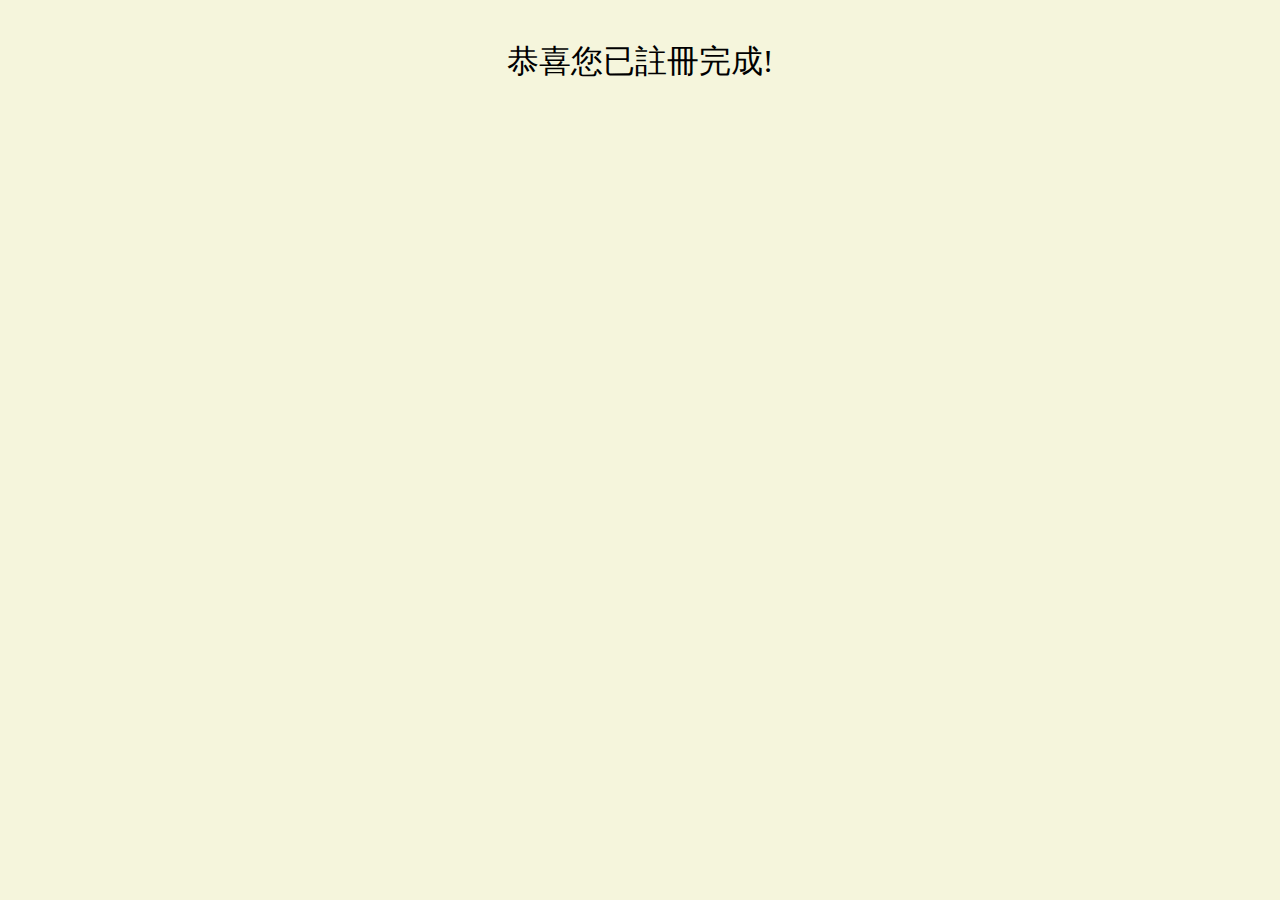
<file: 期中專題/index.html>
<!DOCTYPE html>
<html>
    <head>
        <meta charset = "UTF-8"><meta>
        <title>註冊完成</title>
        <style>
        body
            {
                display: flex;
                justify-content: center;
                font-size: xx-large;
                background-color: beige;

            }
        </style>
    </head>
    <body>
        <p>恭喜您已註冊完成!</p>
    </body>        
</html>
</file>
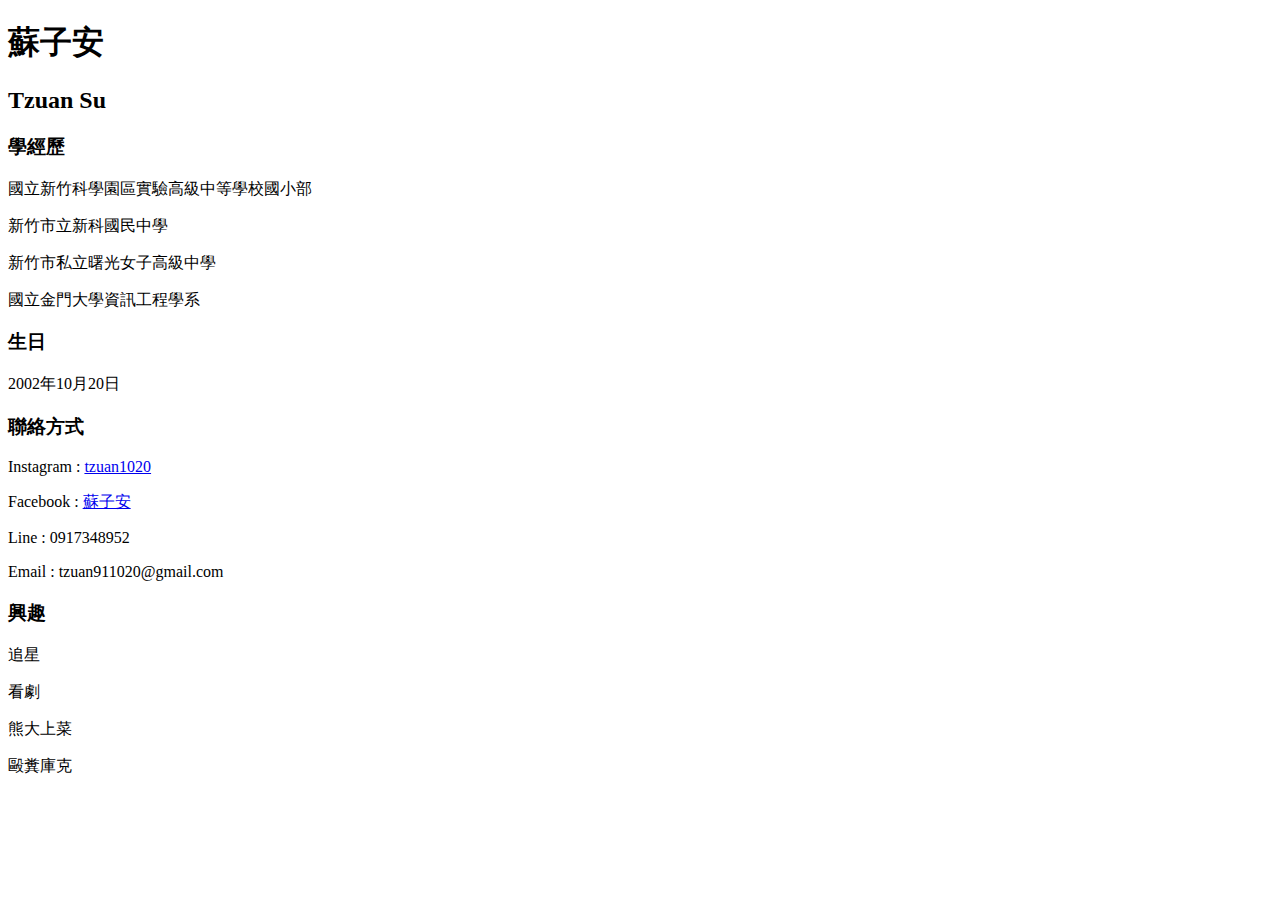
<file: Homework1.html>
<!DOCTYPE html>
<html>
<head>
    <meta charset="UTF-8" />
    <meta name="viewport" content="width=device-width, initial-scale=1.0">
    <title>蘇子安 TZUAN SU</title>
</head>
<body>
    <div>
        <h1>蘇子安</h1>
        <h2>Tzuan Su</h2>
        <h3>學經歷</h3>
        <p>國立新竹科學園區實驗高級中等學校國小部</p>
        <p>新竹市立新科國民中學</p>
        <p>新竹市私立曙光女子高級中學</p>
        <p>國立金門大學資訊工程學系</p>

        <h3>生日</h3>
        <p>2002年10月20日</p>

        <h3>聯絡方式</h3>
        <p>Instagram : <a href=https://l.facebook.com/l.php?u=https%3A%2F%2Finstagram.com%2Ftzuan1020%3Fr%3Dnametag%26fbclid%3DIwAR34ilHxVhWytNnrKN5KqZ4BBfQ5_RoxnrlJkAvf8-N6WXjYGe3Pk1JoLVc&h=AT0dLTZmy6d7PR0OvTjq9-E21HqdpydzcACJtHQ3mm8YmryNcEyiscmguAvxx4uRjIeP0de3TvNNBTTsZjBmVwkh08Szg3PmYOJEjCc3w8AqyrkWSr4Sryi45rOqYD4XMr7m4A>tzuan1020</a></p>
        <p>Facebook : <a href=https://www.facebook.com/anne.su.359>蘇子安</a></p>
        <p>Line : 0917348952</p>
        <p>Email : tzuan911020@gmail.com</p>

        <h3>興趣</h3>
        <p>追星</p>
        <p>看劇</p>
        <p>熊大上菜</p>
        <p>毆糞庫克</p>
    </div>
</body>
</html>
</file>
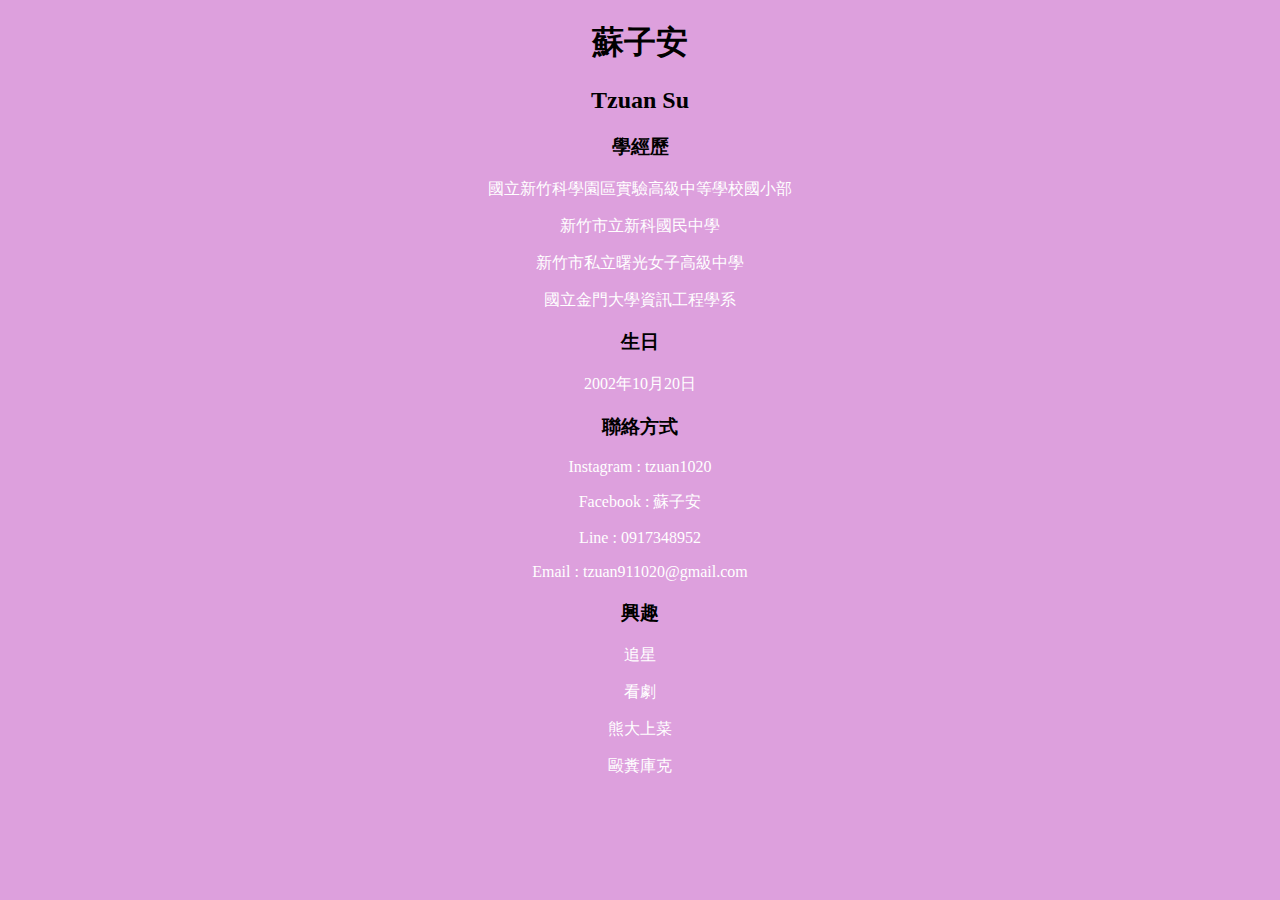
<file: Homework2.html>
<!DOCTYPE html>
<html>
<head>
    <meta charset="UTF-8" />
    <meta name="viewport" content="width=device-width, initial-scale=1.0">
    <title>蘇子安 TZUAN SU</title>
    <style>
        .A
        {
            background-color: plum;
            text-align: center;
            color: white;
        }
        .B
        {
            color: black;
        }
    </style>
</head>
<body class = "A">
    <div>
        <h1 class = "B">蘇子安</h1>
        <h2 class = "B">Tzuan Su</h2>
        <h3 class = "B">學經歷</h3>
        <p>國立新竹科學園區實驗高級中等學校國小部</p>
        <p>新竹市立新科國民中學</p>
        <p>新竹市私立曙光女子高級中學</p>
        <p>國立金門大學資訊工程學系</p>

        <h3 class = "B">生日</h3>
        <p>2002年10月20日</p>

        <h3 class = "B">聯絡方式</h3>
        <p>Instagram : tzuan1020</p>
        <p>Facebook : 蘇子安</p>
        <p>Line : 0917348952</p>
        <p>Email : tzuan911020@gmail.com</p>

        <h3 class = "B">興趣</h3>
        <p>追星</p>
        <p>看劇</p>
        <p>熊大上菜</p>
        <p>毆糞庫克</p>
    </div>
</body>
</html>
</file>
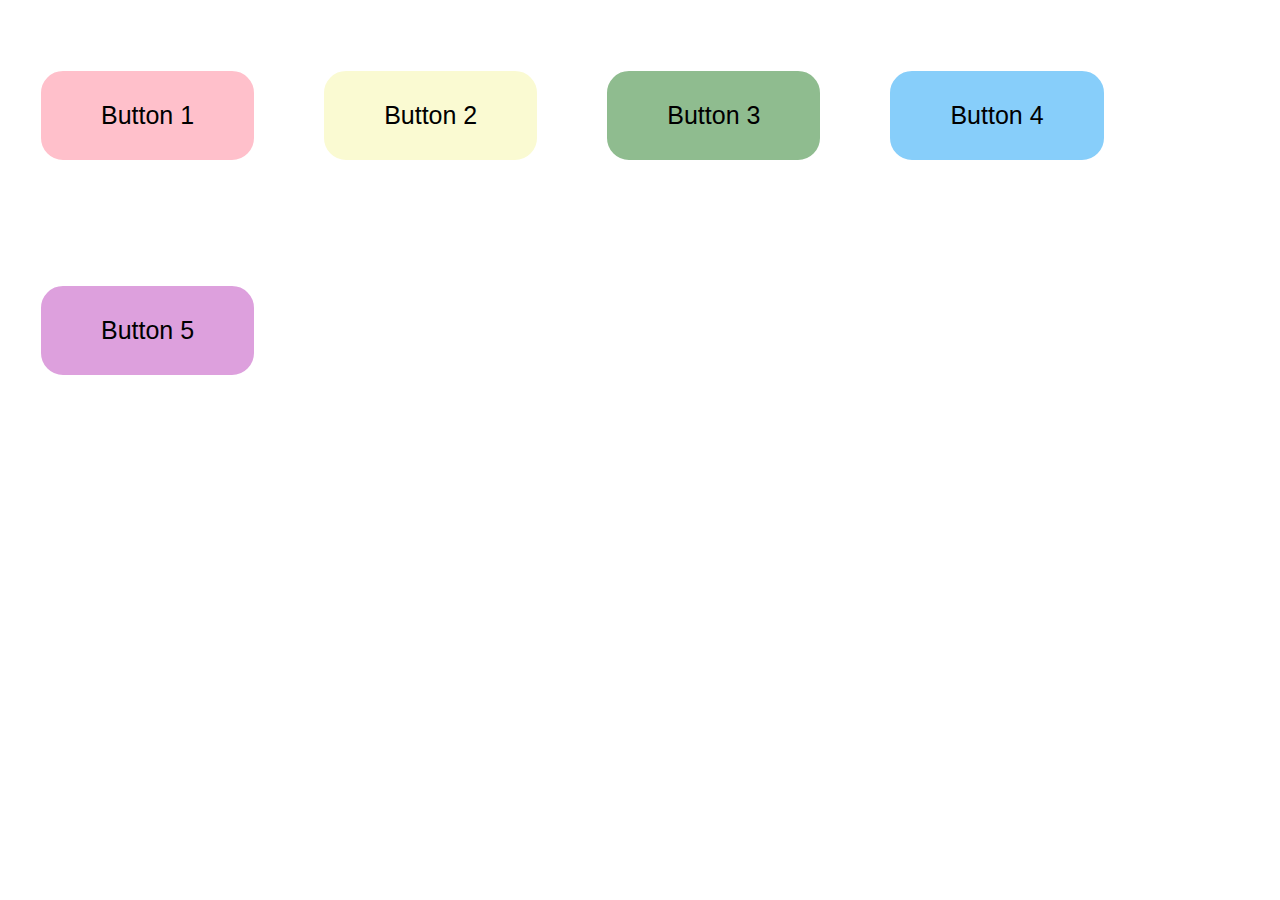
<file: Homework3.html>
<!DOCTYPE html>
<html>
    <head>
        <style>
            .button
            {
                padding: 30px 60px;
                text-align: center;
                font-size: 25px;
                margin: 60px 30px;
                cursor: pointer;
                border: solid 3px;
                border-radius : 25px;
                border-color:#FFFFFF
            }
            .button1
            {
                background-color: pink;
            }
            .button2
            {
                background-color: lightgoldenrodyellow;
            }
            .button3
            {
                background-color: darkseagreen;
            }
            .button4
            {
                background-color: lightskyblue;
            }
            .button5
            {
                background-color: plum;
            }
        </style>
    </head>
    <body>
        <button type="button" class="button button1">Button 1</button>
        <button type="button" class="button button2">Button 2</button>
        <button type="button" class="button button3">Button 3</button>
        <button type="button" class="button button4">Button 4</button>
        <button type="button" class="button button5">Button 5</button>
    </body>
</html>
</file>
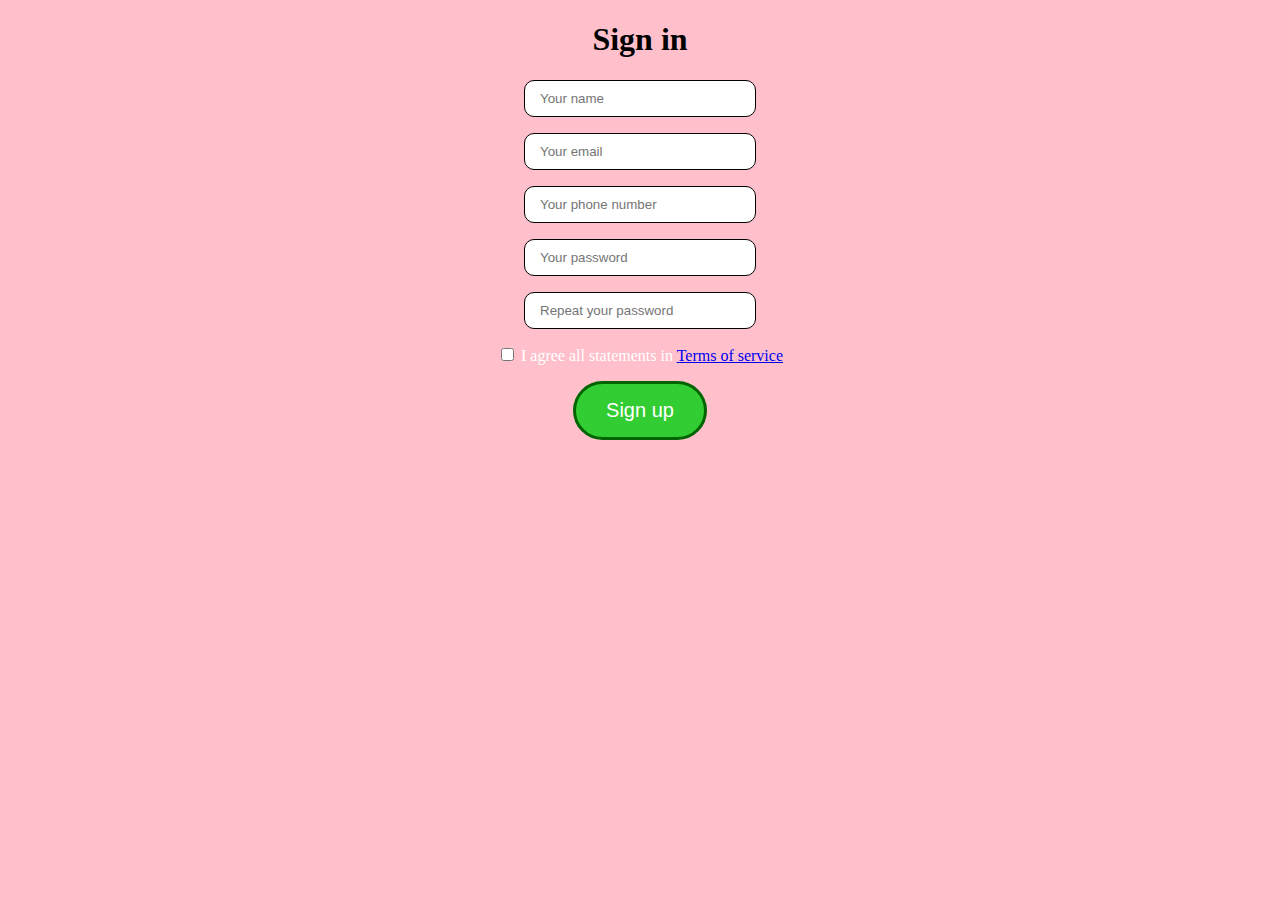
<file: Homework4.html>
<!DOCTYPE html>
<html>
    <head>
        <title>
            Sing in
        </title>
        <style>
            .A
            {
                background-color: pink;
                text-align: center;
                
            }
            .B
            {
                background-color: limegreen;
                padding:15px 30px;
                font-size:20px;
                border-radius:30px;
                cursor:pointer;
                border:3px solid darkgreen;
                color: white; 
                
            }
            input[type = text]
            {
                padding:10px 15px;
                width:200px;
                border-radius:10px;
                border: 1px black solid;
            }

        </style>
    </head>
    <body class = "A">
        <div>
            <h1>Sign in</h1>
            <p><input type="text" name="name" value="" placeholder="Your name"/></p>
            <p><input type="text" name="email" value="" placeholder="Your email"/> </p>
            <p><input type="text" name="phone" value="" placeholder="Your phone number"/> </p>
            <p><input type="text" name="password" value="" placeholder="Your password"/></p>
            <p><input type="text" name="password1" value="" placeholder="Repeat your password"/></p>
            <p style="color: white"><input type="checkbox" name="agree"> I agree all statements in <a href="#">Terms of service</a></p>
            <button class="B">Sign up</button>
        </div>
    </body>
</html>
</file>
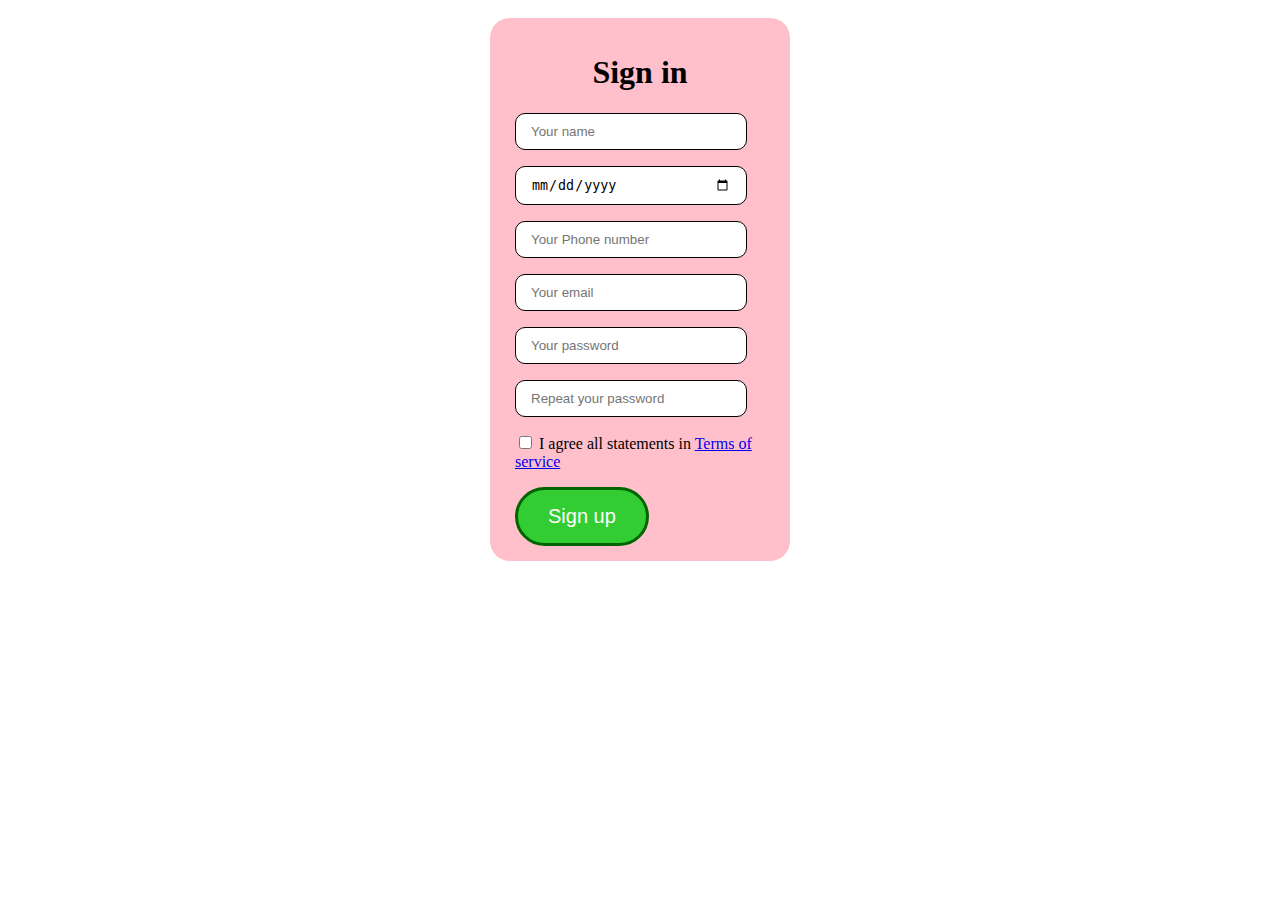
<file: 期中專題/regist.html>
<!DOCTYPE html>
<html>
    <head>
        <meta charset = "UTF-8"><meta>
        <title>註冊表單</title>
        <link rel="stylesheet" href="regist.css">
        <script src="regist.js"></script>
    </head>
    <body>
        <div class="grid">
            <h1 style="text-align:center">Sign in</h1>
            <p><input type="text" placeholder="Your name"/></p>
            <p><input type="date" placeholder="Your birthday"/></p>
            <p><input type="text" placeholder="Your Phone number" name="phone" onclick="javascript:clearPhoneMsg();"/></p>
            <td><div class="checkmsg" id="phonemsg4"></div></td>
            <p><input type="text" placeholder="Your email"/></p>
            <p><input type="password" placeholder="Your password" name="Password" onclick="javascript:clearPhoneMsg();"/></p>
            <td><div class="checkmsg" id="phonemsg"></div></td>
            <p><input type="password" placeholder="Repeat your password" name="repeat password" onclick="javascript:clearPhoneMsg();"/></p>
            <td><div class="checkmsg" id="phonemsg2"></div></td>
            <p><input type="checkbox" name="agree" onclick="javascript:clearPhoneMsg();"/> I agree all statements in <a href="#">Terms of service</a></p>
            <td><div class="checkmsg" id="phonemsg3" ></div></td>
            <button class="button" onclick="javascript: registcheck();">Sign up</button>
        </div>
    </body>
</html>
</file>
<file: 期中專題/regist.css>
body
{
    display: flex;
    align-items: center;
    justify-content: center;

}
.button
{
    background-color: limegreen;
    padding:15px 30px;
    font-size:20px;
    border-radius:30px;
    cursor:pointer;
    border:3px solid darkgreen;
    color: white; 
    text-align: center;
}
.button:hover
{
    background-color:#5cbf2a;
}
.button:active 
{
    position:relative;
    top:1px;
}
input[type=text], input[type=password], input[type=date], input[type=text]
{
    padding:10px 15px;
    width:200px;
    border-radius:10px;
    border: 1px black solid;
    align-items: center;
}
.grid {
    border: none;
    background-color: pink;
    border-radius: 20px;
    padding: 15px 25px 15px 25px;
    width: 250px;
    display: inline-block;
    margin-top: 10px;
    align-items: center;
  }
 .checkmsg{
    color: red;
 }
</file>
